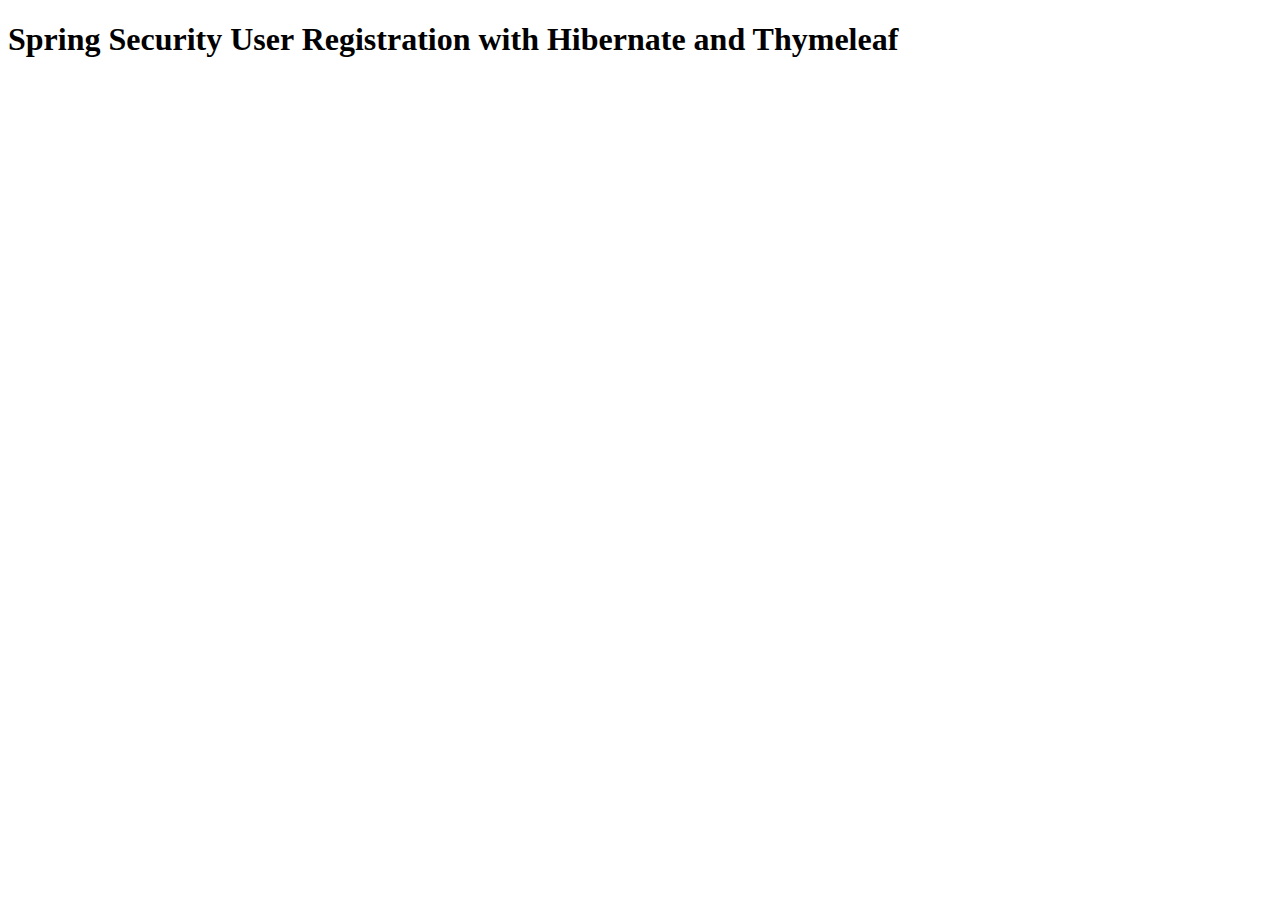
<file: src/main/resources/templates/index.html>
<!DOCTYPE html>
<html xmlns:th="http://www.thymeleaf.org">
<head>
    <meta charset="utf-8"/>
    <meta http-equiv="X-UA-Compatible" content="IE=edge"/>
    <meta name="viewport" content="width=device-width, initial-scale=1"/>

    <link rel="stylesheet" type="text/css" th:href="@{/webjars/bootstrap/3.3.7/css/bootstrap.min.css}"/>
    <link rel="stylesheet" type="text/css" th:href="@{/css/main.css}"/>

    <title>Registration</title>
</head>
<body>
<div class="container">
    <h1>Spring Security User Registration with Hibernate and Thymeleaf</h1>
</div>

<script type="text/javascript" th:src="@{/webjars/jquery/3.2.1/jquery.min.js/}"></script>
<script type="text/javascript" th:src="@{/webjars/bootstrap/3.3.7/js/bootstrap.min.js}"></script>

</body>
</html>
</file>
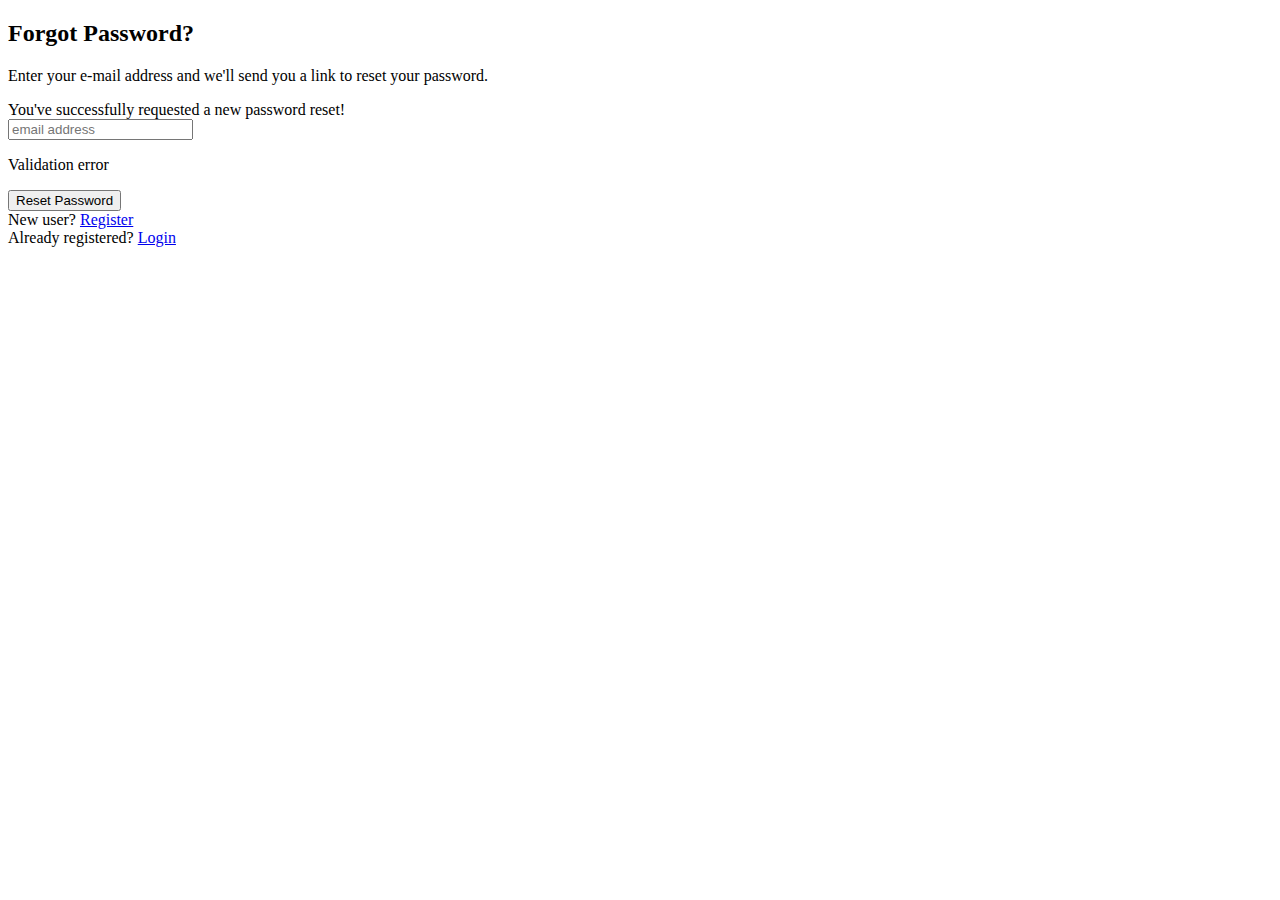
<file: src/main/resources/templates/forgot-password.html>
<!DOCTYPE html>
<html xmlns:th="http://www.thymeleaf.org">
<head>
    <meta charset="utf-8"/>
    <meta http-equiv="X-UA-Compatible" content="IE=edge"/>
    <meta name="viewport" content="width=device-width, initial-scale=1"/>

    <link rel="stylesheet" type="text/css" th:href="@{/webjars/bootstrap/3.3.7/css/bootstrap.min.css}"/>
    <link rel="stylesheet" type="text/css" th:href="@{/css/main.css}"/>

    <title>Forgot Password</title>
</head>
<body>
<div class="container">
    <div class="row">
        <div class="col-md-4 col-md-offset-4">
            <div class="panel panel-default">
                <div class="panel-body">
                    <div class="text-center">
                        <h3><i class="glyphicon glyphicon-lock" style="font-size:2em;"></i></h3>
                        <h2 class="text-center">Forgot Password?</h2>
                        <p>Enter your e-mail address and we'll send you a link to reset your password.</p>
                        <div class="panel-body">

                            <div th:if="${param.success}">
                                <div class="alert alert-info">
                                    You've successfully requested a new password reset!
                                </div>
                            </div>

                            <form th:action="@{/api/forgot-password}" th:object="${forgotPasswordForm}" method="post">
                                <div class="form-group" th:classappend="${#fields.hasErrors('email')}? 'has-error':''">
                                    <div class="input-group">
                                        <span class="input-group-addon">
                                            <i class="glyphicon glyphicon-envelope color-blue"></i>
                                        </span>
                                        <input id="email"
                                               class="form-control"
                                               placeholder="email address"
                                               th:field="*{email}"/>
                                    </div>
                                    <p class="error-message"
                                       th:each="error : ${#fields.errors('email')}"
                                       th:text="${error}">Validation error</p>
                                </div>
                                <div class="form-group">
                                    <button type="submit" class="btn btn-success btn-block">Reset Password</button>
                                </div>
                            </form>

                        </div>
                    </div>
                </div>
            </div>
            <div class="row">
                <div class="col-md-12">
                    New user? <a href="/" th:href="@{/registration}">Register</a>
                </div>
                <div class="col-md-12">
                    Already registered? <a href="/" th:href="@{/login}">Login</a>
                </div>
            </div>
        </div>
    </div>
</div>

<script type="text/javascript" th:src="@{/webjars/jquery/3.2.1/jquery.min.js/}"></script>
<script type="text/javascript" th:src="@{/webjars/bootstrap/3.3.7/js/bootstrap.min.js}"></script>

</body>
</html>
</file>
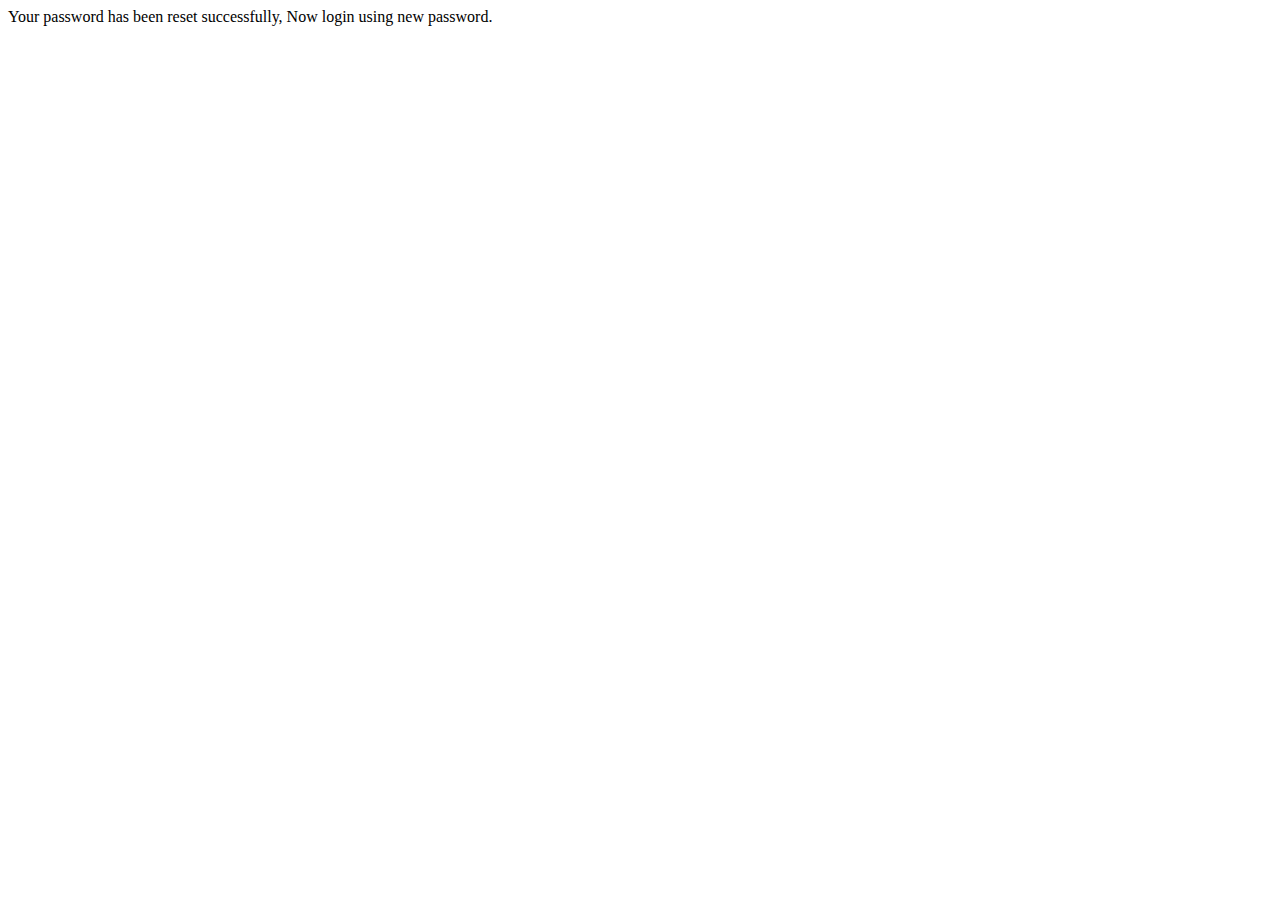
<file: src/main/resources/templates/login.html>
<!DOCTYPE html>
<html xmlns:th="http://www.thymeleaf.org">
<head>
    <meta charset="utf-8"/>
    <meta http-equiv="X-UA-Compatible" content="IE=edge"/>
    <meta name="viewport" content="width=device-width, initial-scale=1"/>

    <link rel="stylesheet" type="text/css" th:href="@{/webjars/bootstrap/3.3.7/css/bootstrap.min.css}"/>
    <link rel="stylesheet" type="text/css" th:href="@{/css/main.css}"/>

    <title>Login</title>
</head>
<body>
<div class="container">
    <div class="row">
        <div class="col-md-4 col-md-offset-4">
            <div class="panel panel-default">
                <div class="panel-body">
                    <div class="text-center">
                        
                        <div class="panel-body">
                            
                            <div th:if="${param.resetSuccess}">
                                <div class="alert alert-info">
                                    Your password has been reset successfully, Now login using new password.
                                </div>
                            </div>                           
                        </div>
                    </div>
                </div>
            </div>
           
        </div>
    </div>
</div>


<script type="text/javascript" th:src="@{/webjars/jquery/3.2.1/jquery.min.js/}"></script>
<script type="text/javascript" th:src="@{/webjars/bootstrap/3.3.7/js/bootstrap.min.js}"></script>

</body>
</html>
</file>
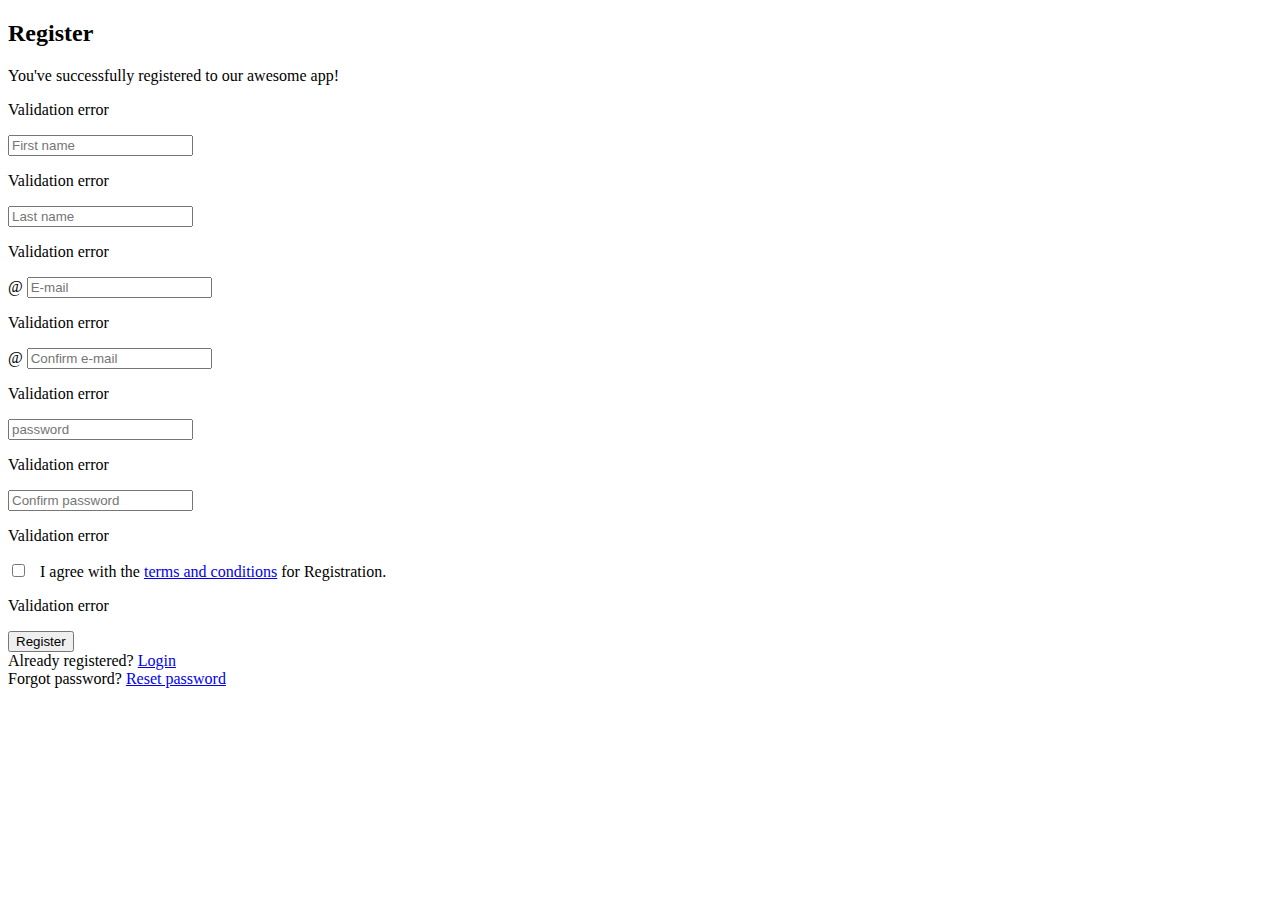
<file: src/main/resources/templates/registration.html>
<!DOCTYPE html>
<html xmlns:th="http://www.thymeleaf.org">
<head>
    <meta charset="utf-8"/>
    <meta http-equiv="X-UA-Compatible" content="IE=edge"/>
    <meta name="viewport" content="width=device-width, initial-scale=1"/>

    <link rel="stylesheet" type="text/css" th:href="@{/webjars/bootstrap/3.3.7/css/bootstrap.min.css}"/>
    <link rel="stylesheet" type="text/css" th:href="@{/css/main.css}"/>

    <title>Registration</title>
</head>
<body>
<div class="container">
    <div class="row">
        <div class="col-md-6 col-md-offset-3">
            <div class="panel panel-default">
                <div class="panel-body">
                    <div class="text-center">
                        <h3><i class="glyphicon glyphicon-user" style="font-size:2em;"></i></h3>
                        <h2 class="text-center">Register</h2>
                        <div class="panel-body">

                            <div th:if="${param.success}">
                                <div class="alert alert-info">
                                    You've successfully registered to our awesome app!
                                </div>
                            </div>

                            <form th:action="@{/registration}" th:object="${user}" method="post">

                                <p class="error-message"
                                   th:if="${#fields.hasGlobalErrors()}"
                                   th:each="error : ${#fields.errors('global')}"
                                   th:text="${error}">Validation error</p>


                                <div class="form-group"
                                     th:classappend="${#fields.hasErrors('firstName')}? 'has-error':''">
                                    <div class="input-group">
                                        <span class="input-group-addon">
                                            <i class="glyphicon glyphicon-user color-blue"></i>
                                        </span>
                                        <input id="firstName"
                                               class="form-control"
                                               placeholder="First name"
                                               th:field="*{firstName}"/>
                                    </div>
                                    <p class="error-message"
                                       th:each="error: ${#fields.errors('firstName')}"
                                       th:text="${error}">Validation error</p>
                                </div>
                                <div class="form-group"
                                     th:classappend="${#fields.hasErrors('lastName')}? 'has-error':''">
                                    <div class="input-group">
                                        <span class="input-group-addon">
                                            <i class="glyphicon glyphicon-user color-blue"></i>
                                        </span>
                                        <input id="lastName"
                                               class="form-control"
                                               placeholder="Last name"
                                               th:field="*{lastName}"/>
                                    </div>
                                    <p class="error-message"
                                       th:each="error: ${#fields.errors('lastName')}"
                                       th:text="${error}">Validation error</p>
                                </div>
                                <div class="form-group"
                                     th:classappend="${#fields.hasErrors('email')}? 'has-error':''">
                                    <div class="input-group">
                                        <span class="input-group-addon">@</span>
                                        <input id="email"
                                               class="form-control"
                                               placeholder="E-mail"
                                               th:field="*{email}"/>
                                    </div>
                                    <p class="error-message"
                                       th:each="error: ${#fields.errors('email')}"
                                       th:text="${error}">Validation error</p>
                                </div>
                                <div class="form-group"
                                     th:classappend="${#fields.hasErrors('confirmEmail')}? 'has-error':''">
                                    <div class="input-group">
                                        <span class="input-group-addon">@</span>
                                        <input id="confirmEmail"
                                               class="form-control"
                                               placeholder="Confirm e-mail"
                                               th:field="*{confirmEmail}"/>
                                    </div>
                                    <p class="error-message"
                                       th:each="error: ${#fields.errors('confirmEmail')}"
                                       th:text="${error}">Validation error</p>
                                </div>
                                <div class="form-group"
                                     th:classappend="${#fields.hasErrors('password')}? 'has-error':''">
                                    <div class="input-group">
                                        <span class="input-group-addon">
                                            <i class="glyphicon glyphicon-lock"></i>
                                        </span>
                                        <input id="password"
                                               class="form-control"
                                               placeholder="password"
                                               type="password"
                                               th:field="*{password}"/>
                                    </div>
                                    <p class="error-message"
                                       th:each="error: ${#fields.errors('password')}"
                                       th:text="${error}">Validation error</p>
                                </div>
                                <div class="form-group"
                                     th:classappend="${#fields.hasErrors('confirmPassword')}? 'has-error':''">
                                    <div class="input-group">
                                        <span class="input-group-addon">
                                            <i class="glyphicon glyphicon-lock"></i>
                                        </span>
                                        <input id="confirmPassword"
                                               class="form-control"
                                               type="password"
                                               placeholder="Confirm password"
                                               th:field="*{confirmPassword}"/>
                                    </div>
                                    <p class="error-message"
                                       th:each="error: ${#fields.errors('confirmPassword')}"
                                       th:text="${error}">Validation error</p>
                                </div>
                                <div class="form-group"
                                     th:classappend="${#fields.hasErrors('terms')}? 'has-error':''">
                                    <input id="terms"
                                           type="checkbox"
                                           th:field="*{terms}"/>  
                                    <label class="control-label" for="terms">
                                        I agree with the <a href="#">terms and conditions</a> for Registration.
                                    </label>
                                    <p class="error-message"
                                       th:each="error : ${#fields.errors('terms')}"
                                       th:text="${error}">Validation error</p>
                                </div>
                                <div class="form-group">
                                    <button type="submit" class="btn btn-success btn-block">Register</button>
                                </div>
                            </form>

                        </div>
                    </div>
                </div>
            </div>
            <div class="row">
                <div class="col-md-12">
                    Already registered? <a href="/" th:href="@{/login}">Login</a>
                </div>
                <div class="col-md-12">
                    Forgot password? <a href="/" th:href="@{/forgot-password}">Reset password</a>
                </div>
            </div>
        </div>
    </div>
</div>

<script type="text/javascript" th:src="@{/webjars/jquery/3.2.1/jquery.min.js/}"></script>
<script type="text/javascript" th:src="@{/webjars/bootstrap/3.3.7/js/bootstrap.min.js}"></script>

</body>
</html>
</file>
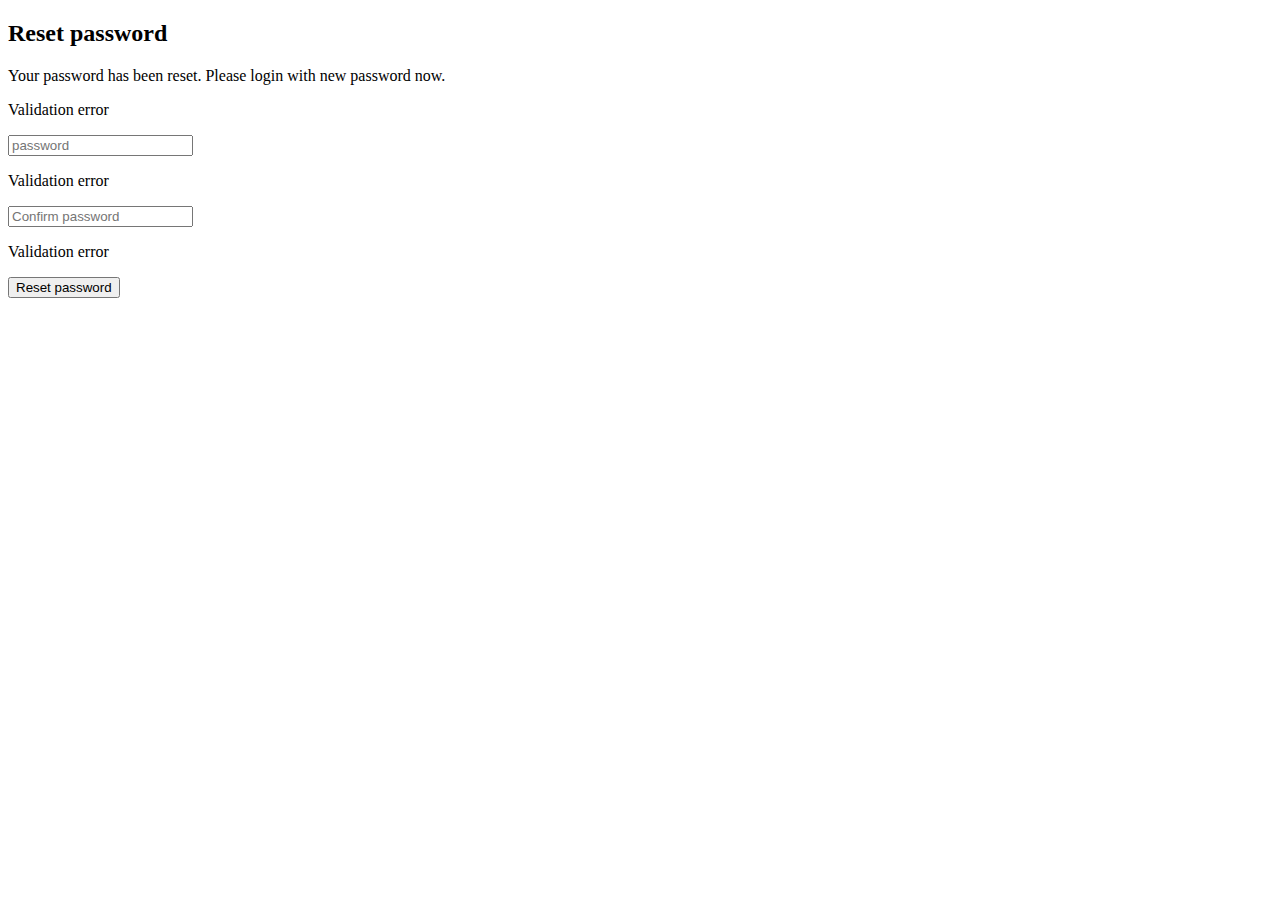
<file: src/main/resources/templates/reset-password.html>
<!DOCTYPE html>
<html xmlns:th="http://www.thymeleaf.org">
<head>
    <meta charset="utf-8"/>
    <meta http-equiv="X-UA-Compatible" content="IE=edge"/>
    <meta name="viewport" content="width=device-width, initial-scale=1"/>

    <link rel="stylesheet" type="text/css" th:href="@{/webjars/bootstrap/3.3.7/css/bootstrap.min.css}"/>
    <link rel="stylesheet" type="text/css" th:href="@{/css/main.css}"/>

    <title>Forgot Password</title>
</head>
<body>
<div class="container">
    <div class="row">
        <div class="col-md-4 col-md-offset-4">
            <div class="panel panel-default">
                <div class="panel-body">
                    <div class="text-center">
                        <h3><i class="glyphicon glyphicon-lock" style="font-size:2em;"></i></h3>
                        <h2 class="text-center">Reset password</h2>
                        <div class="panel-body">

                            <div th:if="${error}">
                                <div class="alert alert-danger">
                                    <span th:text="${error}"></span>
                                </div>
                            </div>
 								<div th:if="${param.success}">
                                <div class="alert alert-info">
                                    Your password has been reset. Please login with new password now.
                                </div>
                            </div>
                            <form th:action="@{/api/reset-password}" th:object="${passwordResetForm}" method="post">

                                <p class="error-message"
                                   th:if="${#fields.hasGlobalErrors()}"
                                   th:each="error : ${#fields.errors('global')}"
                                   th:text="${error}">Validation error</p>

                                <input type="hidden" name="token" th:value="${token}"/>

                                <div class="form-group"
                                     th:classappend="${#fields.hasErrors('password')}? 'has-error':''">
                                    <div class="input-group">
                                        <span class="input-group-addon">
                                            <i class="glyphicon glyphicon-lock"></i>
                                        </span>
                                        <input id="password"
                                               class="form-control"
                                               placeholder="password"
                                               type="password"
                                               th:field="*{password}"/>
                                    </div>
                                    <p class="error-message"
                                       th:each="error: ${#fields.errors('password')}"
                                       th:text="${error}">Validation error</p>
                                </div>
                                <div class="form-group"
                                     th:classappend="${#fields.hasErrors('confirmPassword')}? 'has-error':''">
                                    <div class="input-group">
                                        <span class="input-group-addon">
                                            <i class="glyphicon glyphicon-lock"></i>
                                        </span>
                                        <input id="confirmPassword"
                                               class="form-control"
                                               placeholder="Confirm password"
                                               type="password"
                                               th:field="*{confirmPassword}"/>
                                    </div>
                                    <p class="error-message"
                                       th:each="error: ${#fields.errors('confirmPassword')}"
                                       th:text="${error}">Validation error</p>
                                </div>
                                <div class="form-group">
                                    <button type="submit" class="btn btn-block btn-success">Reset password</button>
                                </div>
                            </form>

                        </div>
                    </div>
                </div>
            </div>
            
        </div>
    </div>
</div>

<script type="text/javascript" th:src="@{/webjars/jquery/3.2.1/jquery.min.js/}"></script>
<script type="text/javascript" th:src="@{/webjars/bootstrap/3.3.7/js/bootstrap.min.js}"></script>

</body>
</html>
</file>
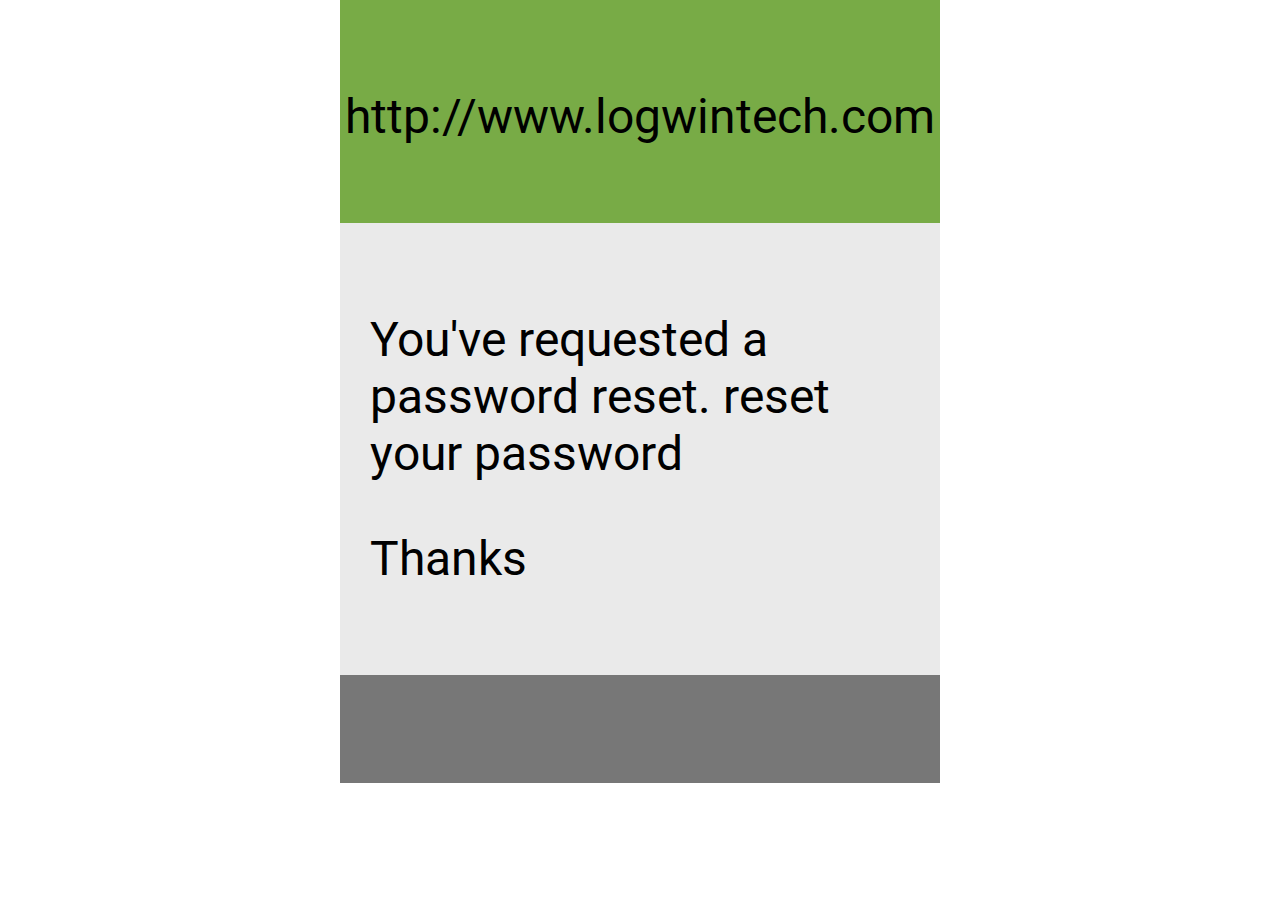
<file: src/main/resources/templates/email/email-template.html>
<!DOCTYPE html PUBLIC "-//W3C//DTD XHTML 1.0 Transitional//EN" "http://www.w3.org/TR/xhtml1/DTD/xhtml1-transitional.dtd">
<html xmlns:th="http://www.thymeleaf.org" xmlns="http://www.w3.org/1999/xhtml">
<head>
    <title>Reset password</title>

    <meta http-equiv="Content-Type" content="text/html; charset=UTF-8" />
    <meta name="viewport" content="width=device-width, initial-scale=1.0"/>

    <link href='http://fonts.googleapis.com/css?family=Roboto' rel='stylesheet' type='text/css'/>

    <!-- use the font -->
    <style>
        body {
            font-family: 'Roboto', sans-serif;
            font-size: 48px;
        }
    </style>
</head>
<body style="margin: 0; padding: 0;">

<table align="center" border="0" cellpadding="0" cellspacing="0" width="600" style="border-collapse: collapse;">
    <tr>
        <td align="center" bgcolor="#78ab46" style="padding: 40px 0 30px 0;">
            <p>http://www.logwintech.com</p>
        </td>
    </tr>
    <tr>
        <td bgcolor="#eaeaea" style="padding: 40px 30px 40px 30px;">
            <p th:text="${'Dear ' + user.fullName}"></p>
            <p>
                You've requested a password reset.
                <a th:href="${resetUrl}">reset your password</a>
            </p>
            <p>Thanks</p>
        </td>
    </tr>
    <tr>
        <td bgcolor="#777777" style="padding: 30px 30px 30px 30px;">
            <p th:text="${signature}"></p>
        </td>
    </tr>
</table>

</body>
</html>
</file>
